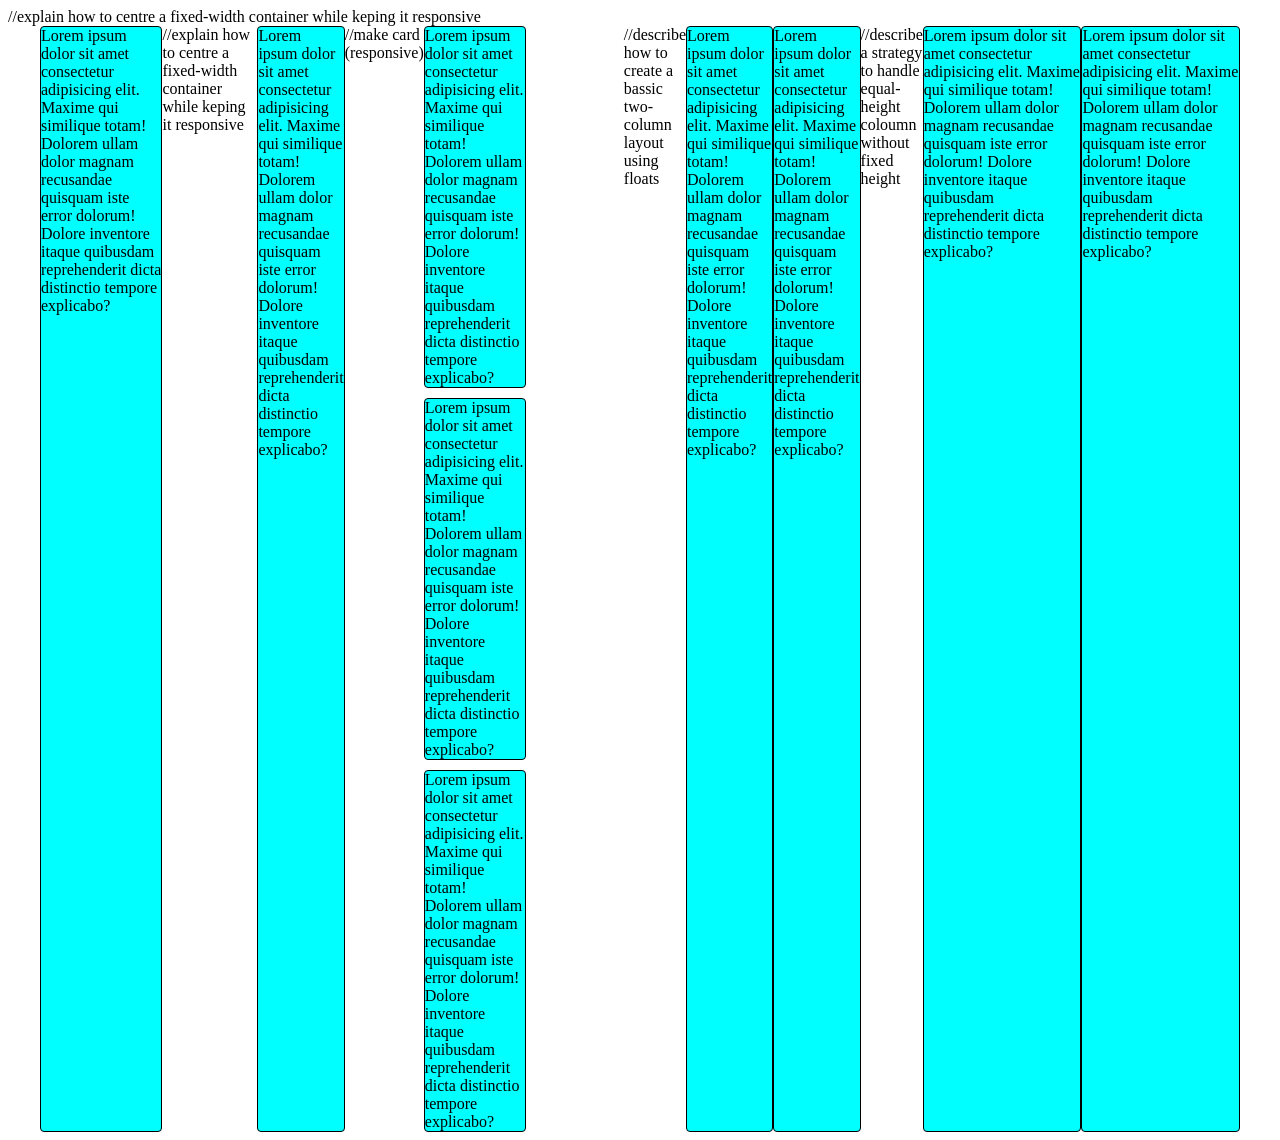
<file: assingnment.html>
<!DOCTYPE html>
<html lang="en">
<head>
  <link rel="stylesheet" href="assingnment.css">
  <meta charset="UTF-8">
  <meta name="viewport" content="width=device-width, initial-scale=1.0">
  <title>Document</title>
</head>
<body>
//explain how to centre a fixed-width container while keping it responsive

    <div class="card">
      <div class="tab">Lorem ipsum dolor sit amet consectetur adipisicing elit. Maxime qui similique totam! Dolorem ullam dolor magnam recusandae quisquam iste error dolorum! Dolore inventore itaque quibusdam reprehenderit dicta distinctio tempore explicabo?</div>
      
  </body>
//explain how to centre a fixed-width container while keping it responsive
<body>
    <div class="card">
      <div class="tab">Lorem ipsum dolor sit amet consectetur adipisicing elit. Maxime qui similique totam! Dolorem ullam dolor magnam recusandae quisquam iste error dolorum! Dolore inventore itaque quibusdam reprehenderit dicta distinctio tempore explicabo?</div>
      
  </body>

//make card (responsive)
<div class="card1">
      <div class="tab">Lorem ipsum dolor sit amet consectetur adipisicing elit. Maxime qui similique totam! Dolorem ullam dolor magnam recusandae quisquam iste error dolorum! Dolore inventore itaque quibusdam reprehenderit dicta distinctio tempore explicabo?</div>
      <div class="tab">Lorem ipsum dolor sit amet consectetur adipisicing elit. Maxime qui similique totam! Dolorem ullam dolor magnam recusandae quisquam iste error dolorum! Dolore inventore itaque quibusdam reprehenderit dicta distinctio tempore explicabo?</div>
      <div class="tab">Lorem ipsum dolor sit amet consectetur adipisicing elit. Maxime qui similique totam! Dolorem ullam dolor magnam recusandae quisquam iste error dolorum! Dolore inventore itaque quibusdam reprehenderit dicta distinctio tempore explicabo?</div>
    </div>

//describe how to create a bassic two-column layout using floats
<body>
    <div class="card">
      <div class="tab">Lorem ipsum dolor sit amet consectetur adipisicing elit. Maxime qui similique totam! Dolorem ullam dolor magnam recusandae quisquam iste error dolorum! Dolore inventore itaque quibusdam reprehenderit dicta distinctio tempore explicabo?</div>
            <div class="tab">Lorem ipsum dolor sit amet consectetur adipisicing elit. Maxime qui similique totam! Dolorem ullam dolor magnam recusandae quisquam iste error dolorum! Dolore inventore itaque quibusdam reprehenderit dicta distinctio tempore explicabo?</div>
     
  </body>


//describe a strategy to handle equal-height coloumn without fixed height
 <body>
    <div class="card">
      <div class="tab">Lorem ipsum dolor sit amet consectetur adipisicing elit. Maxime qui similique totam! Dolorem ullam dolor magnam recusandae quisquam iste error dolorum! Dolore inventore itaque quibusdam reprehenderit dicta distinctio tempore explicabo?</div>
            <div class="tab">Lorem ipsum dolor sit amet consectetur adipisicing elit. Maxime qui similique totam! Dolorem ullam dolor magnam recusandae quisquam iste error dolorum! Dolore inventore itaque quibusdam reprehenderit dicta distinctio tempore explicabo?</div>
     
  </body>

</body>
</html>
</file>
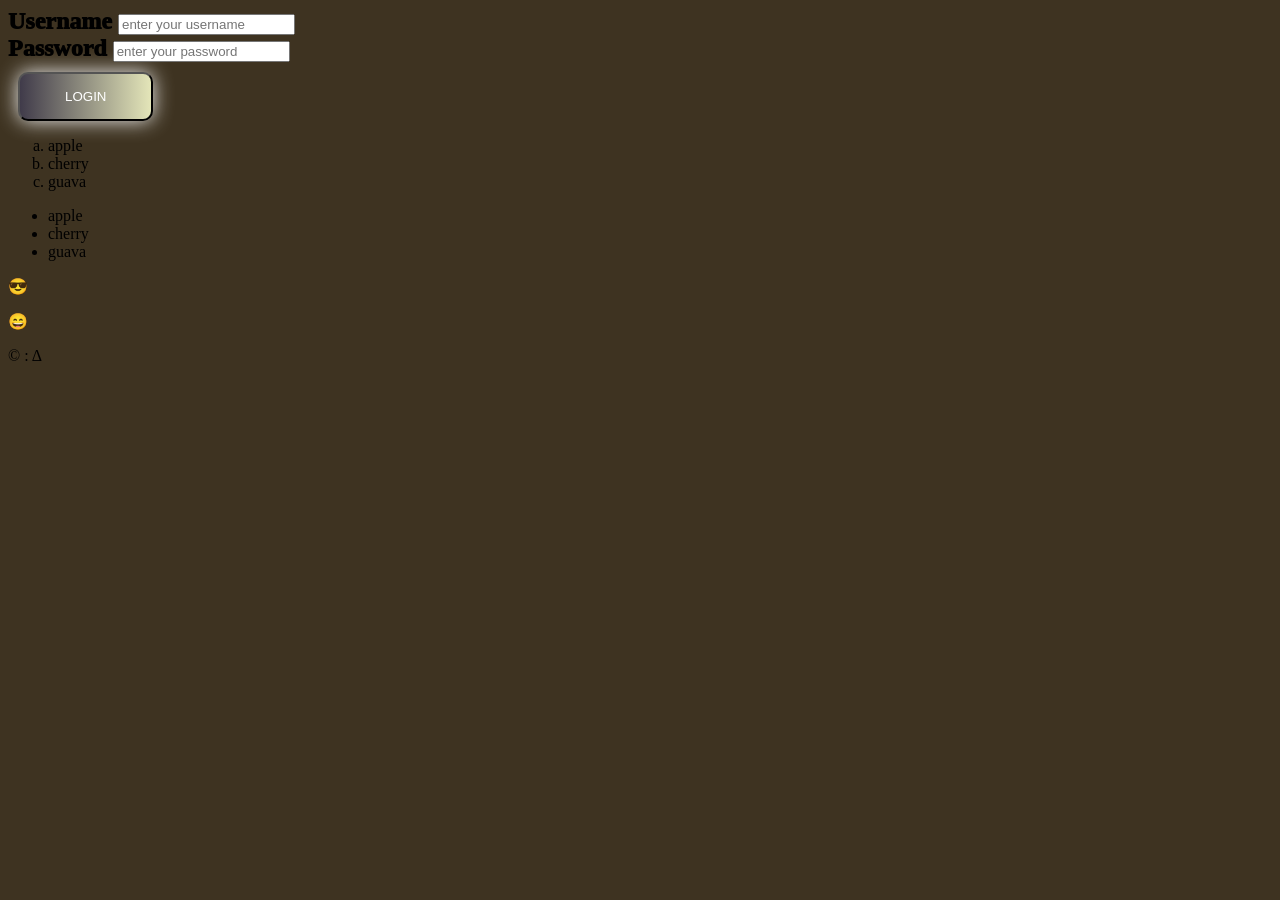
<file: index3.html>
<!DOCTYPE html>
<html lang="en">
<head>
    <link rel="stylesheet" href=""> <!-- for going OUT to IN in folder of html we use ctrl+space and going IN to OUT we use ../  in href-->
    <meta charset="UTF-8">
    <meta name="viewport" content="width=device-width, initial-scale=1.0">
    <title>Document</title>
    <style>
        body{
            background-color: rgb(62, 51, 33);
        }
        /* .btn1 {
            background-color: blue;
        } */

        

         .btn-grad {background-image: linear-gradient(to right, #403B4A 0%, #E7E9BB  51%, #403B4A  100%)}
         .btn-grad {
            margin: 10px;
            padding: 15px 45px;
            text-align: center;
            text-transform: uppercase;
            transition: 0.5s;
            background-size: 200% auto;
            color: white;            
            box-shadow: 0 0 20px #eee;
            border-radius: 10px;
            display: block;
          }

          .btn-grad:hover {
            background-position: right center; /* change the direction of the change here */
            color: #fff;
            text-decoration: none;
          }
         
         
    </style>
</head>
<body>
    <div>
        <form style="font-size: x-large; font-weight: 1000;">
            <label>Username</label>
            <input type="text" placeholder="enter your username"/>
            <br>
            <label>Password</label>
            <input type="password" placeholder="enter your password"/>
            <br>
            <button class= "btn-grad" id="btn" onclick="login(event)">Login</button>
        </form>
    </div>

    <list>
        <ol type="a">
        <li>apple</li>
        <li>cherry</li>
        <li>guava</li>
        </ol>
  
        <ul style="list-style-type: disc;">
        <li>apple</li>
        <li>cherry</li>
        <li>guava</li>
        </ul>
    </list>

    <p>&#x1F60E</p>
    <p>😄</p>
    <!-- hex address of anyemoji can also print and by emoji also -->
    <p>&copy : &#916 </p> <!-- &copy is used to symbolise copy right symbol -->
</body>
<script>
    function login(event) {
        event.preventDefault()

        const username = document.getElementById('username').value;
        const password = document.getElementById('password').value;

        const data = {username: username , password: password};
        console.log(data)
    }
</script>
</html>
</file>
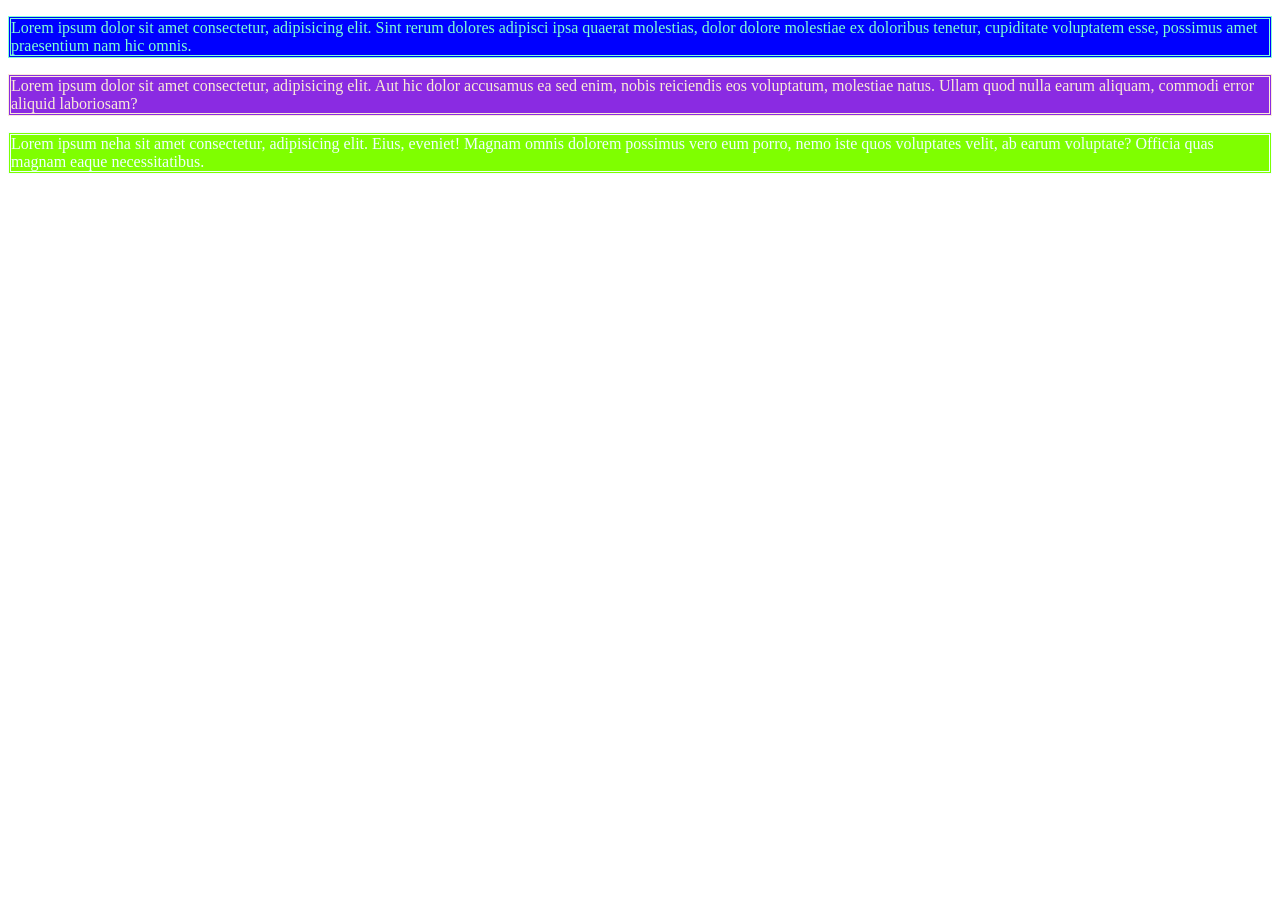
<file: index5.html>
<!DOCTYPE html>
<html lang="en">
  <head>
    <link rel="stylesheet" href="index1.css" />
    <meta charset="UTF-8" />
    <meta name="viewport" content="width=device-width, initial-scale=1.0" />
    <title>Document</title>
  </head>
  <body>
    <p class="p1">
      Lorem ipsum dolor sit amet consectetur, adipisicing elit. Sint rerum
      dolores adipisci ipsa quaerat molestias, dolor dolore molestiae ex
      doloribus tenetur, cupiditate voluptatem esse, possimus amet praesentium
      nam hic omnis.
    </p>
    <p class= "p2" id="h1">
      Lorem ipsum dolor sit amet consectetur, adipisicing elit. Aut hic dolor
      accusamus ea sed enim, nobis reiciendis eos voluptatum, molestiae natus.
      Ullam quod nulla earum aliquam, commodi error aliquid laboriosam?
    </p>
    <p class="p3">
    Lorem ipsum neha sit amet consectetur, adipisicing elit. Eius, eveniet!
    Magnam omnis dolorem possimus vero eum porro, nemo iste quos voluptates
    velit, ab earum voluptate? Officia quas magnam eaque necessitatibus.
    </p>
  </body>
</html>
</file>
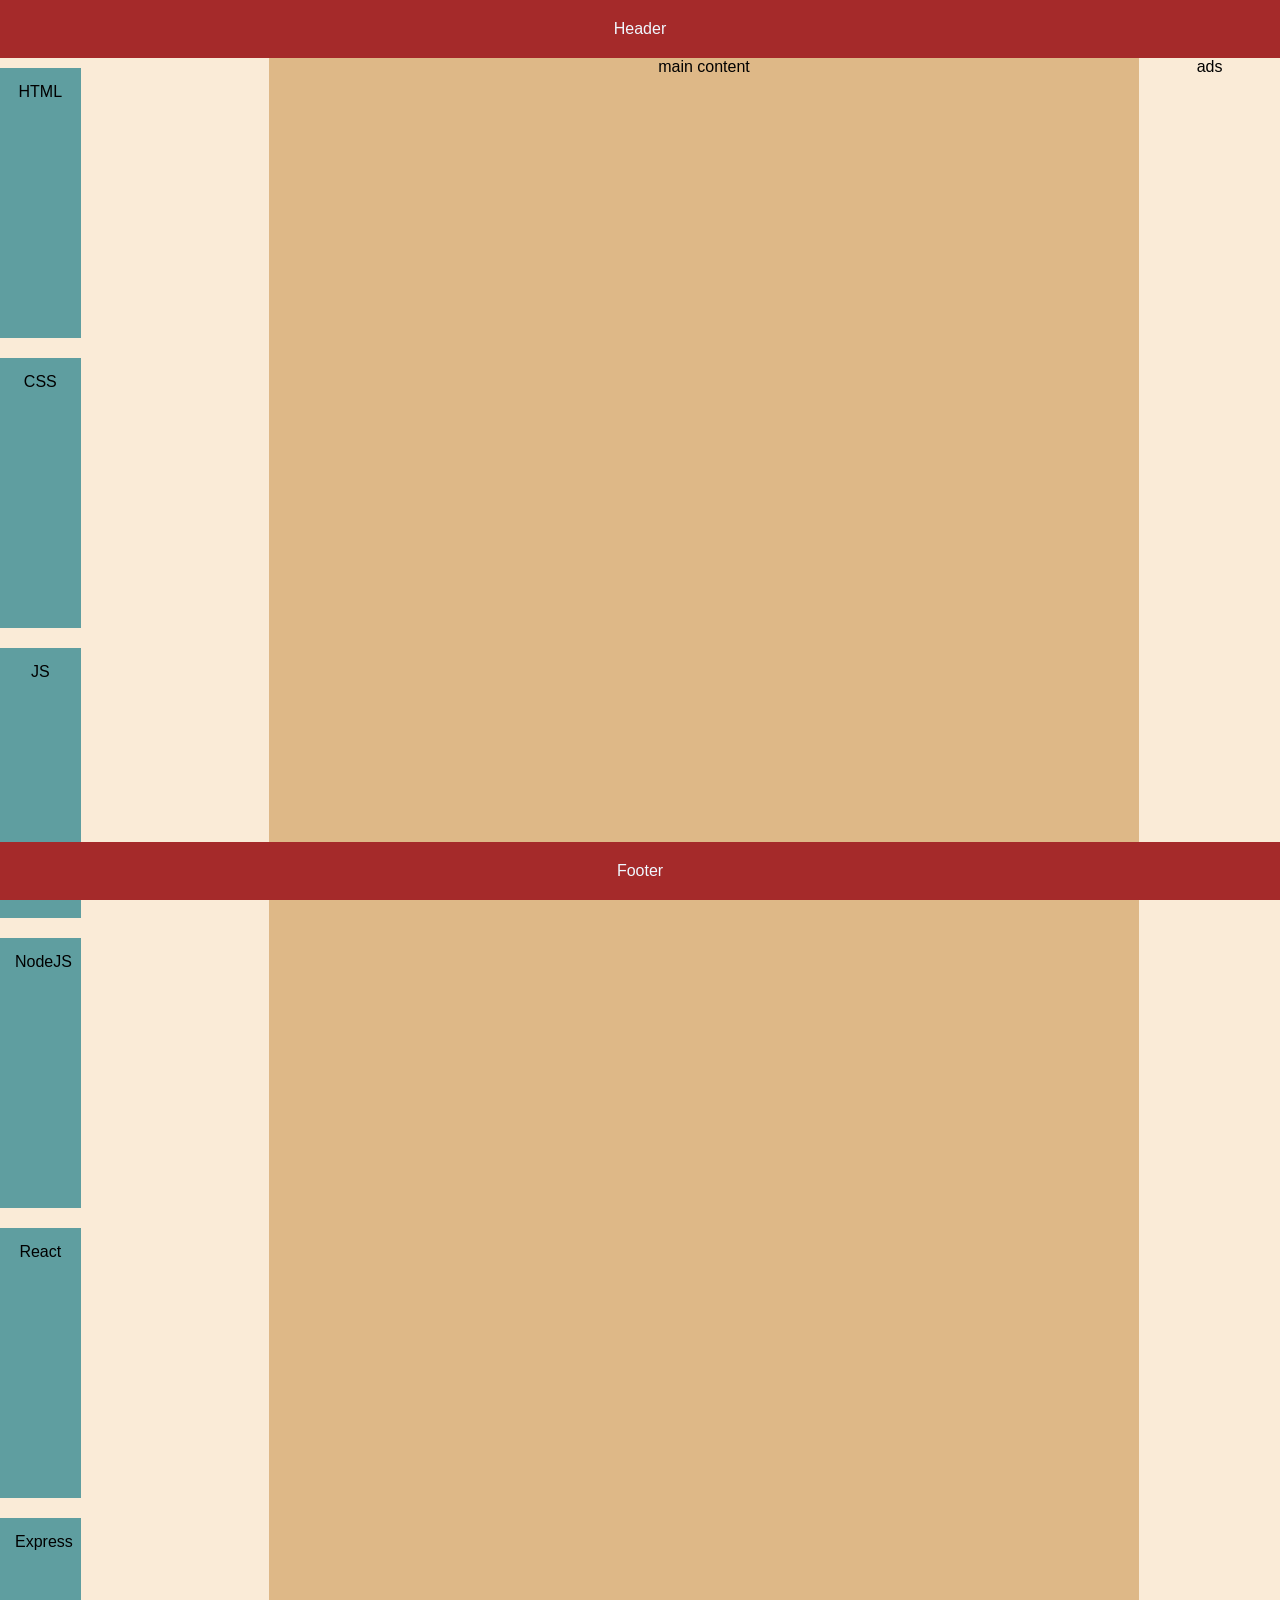
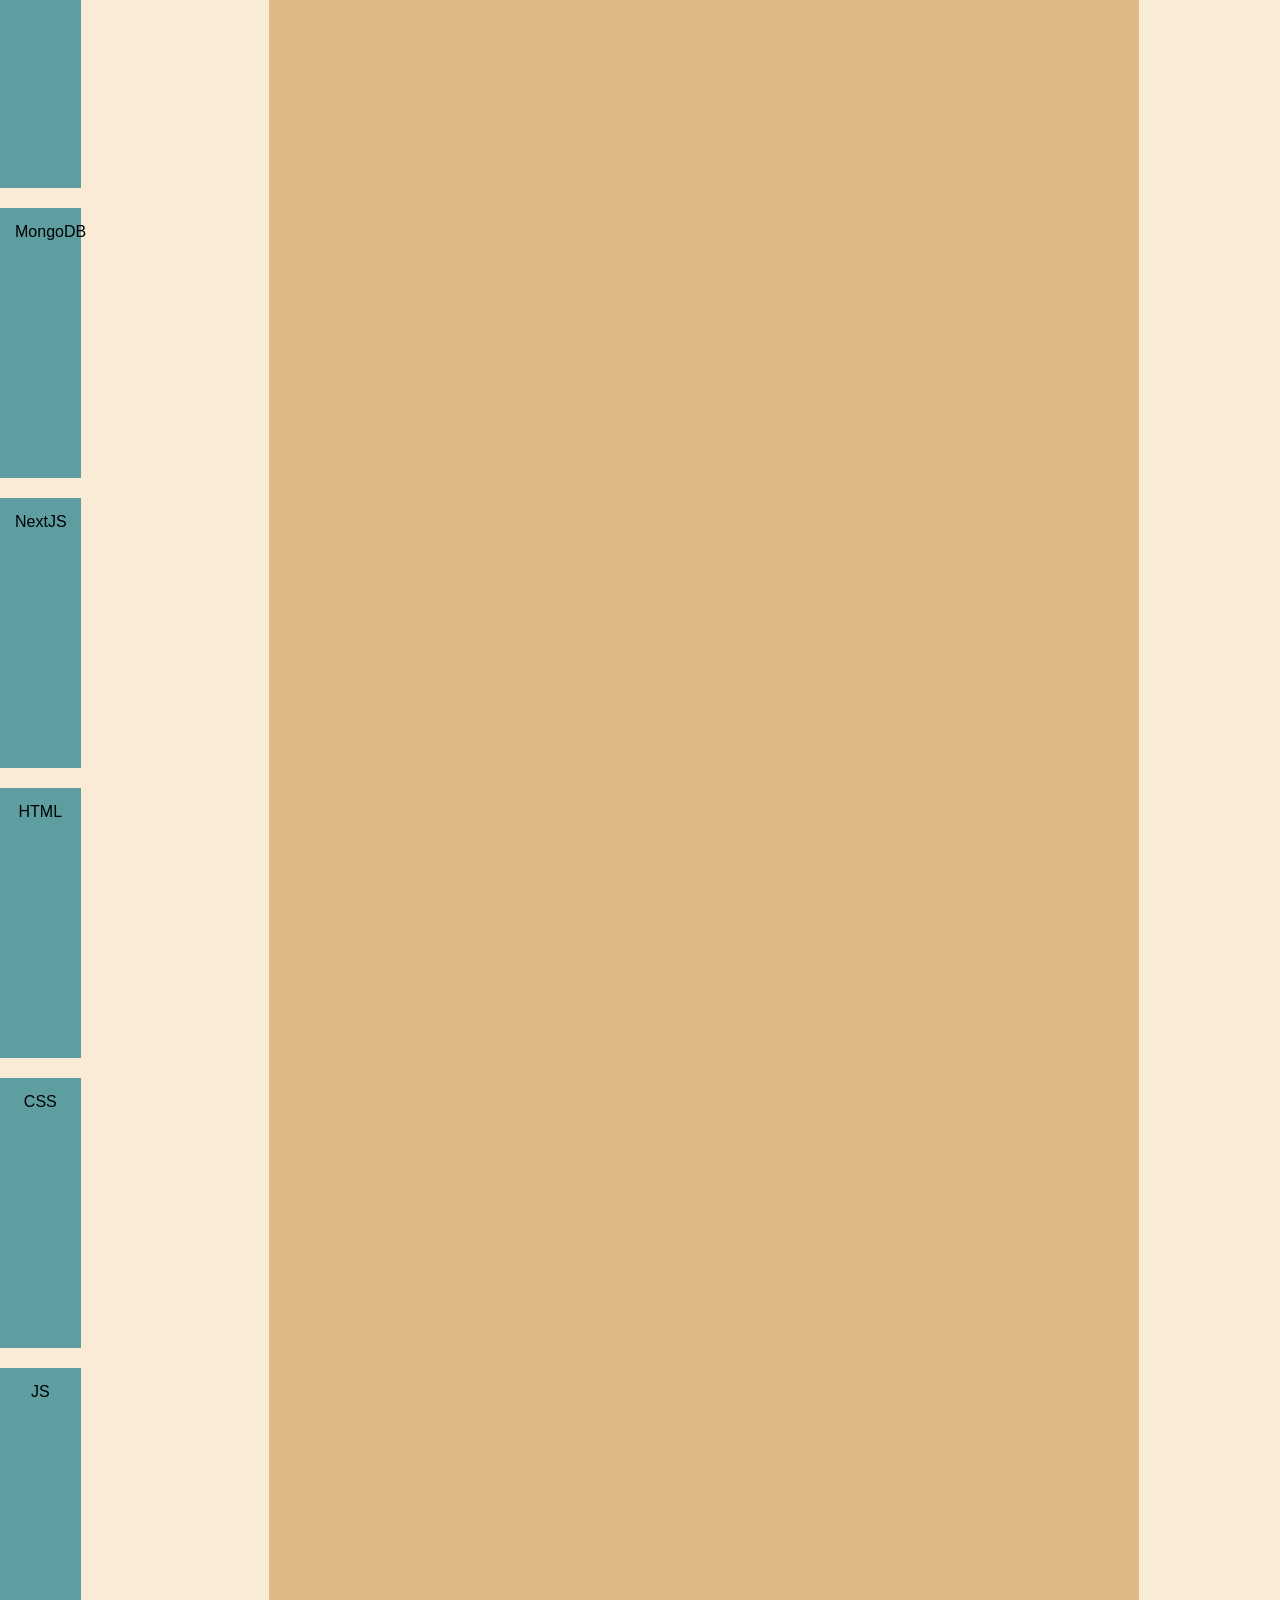
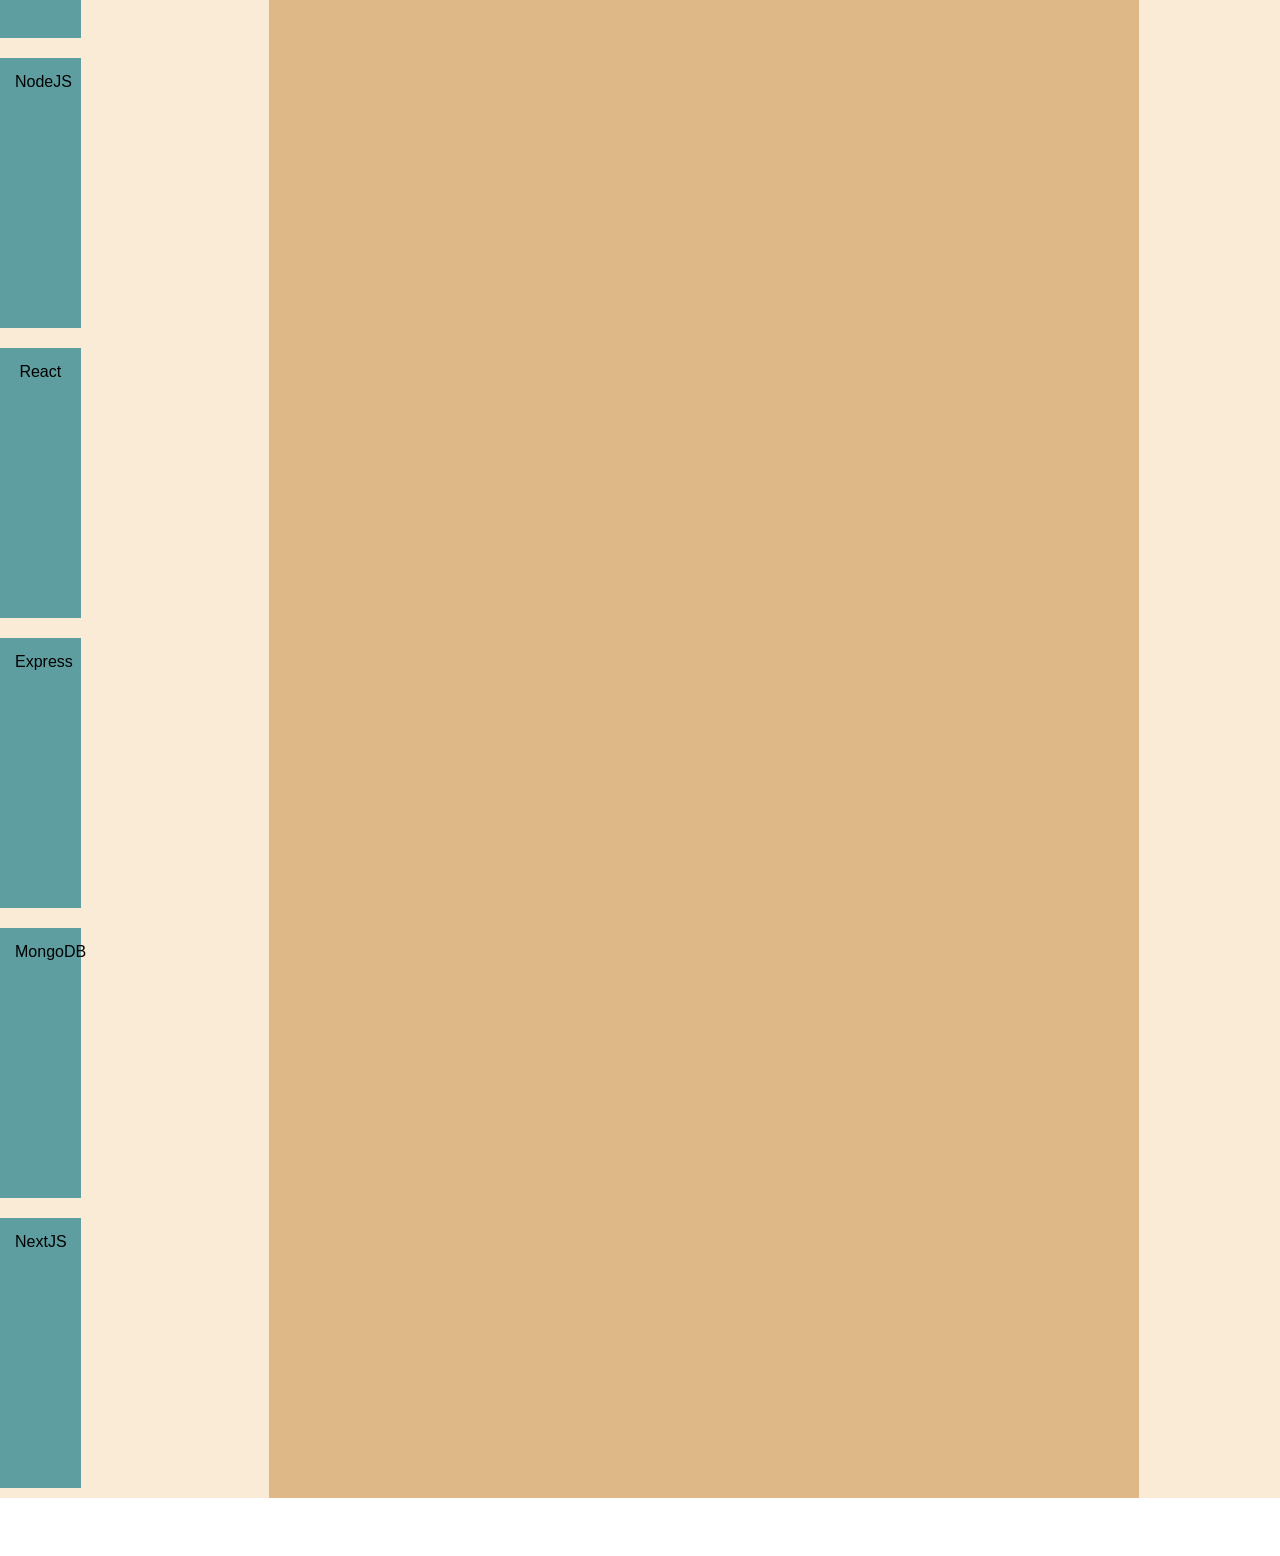
<file: layout.html>
<!DOCTYPE html>
<html lang="en">
<head>
    <link rel="stylesheet" href="layout.css">
    <meta charset="UTF-8">
    <meta name="viewport" content="width=device-width, initial-scale=1.0">
    <title>Document</title>
</head>
<body>
    <div class="header">Header</div>
    <div class="main">
        <div class="sidebar">
            <div class="tab">HTML</div>
            <div class="tab">CSS</div>
            <div class="tab">JS</div>
            <div class="tab">NodeJS</div>
            <div class="tab">React</div>
            <div class="tab">Express</div>
            <div class="tab">MongoDB</div>
            <div class="tab">NextJS</div>
            <div class="tab">HTML</div>
            <div class="tab">CSS</div>
            <div class="tab">JS</div>
            <div class="tab">NodeJS</div>
            <div class="tab">React</div>
            <div class="tab">Express</div>
            <div class="tab">MongoDB</div>
            <div class="tab">NextJS</div>
        </div>
        <div class="content">main content</div>
        <div class="ads">ads</div>
    </div>
    <div class="footer">Footer</div>
</body>
</html>
</file>
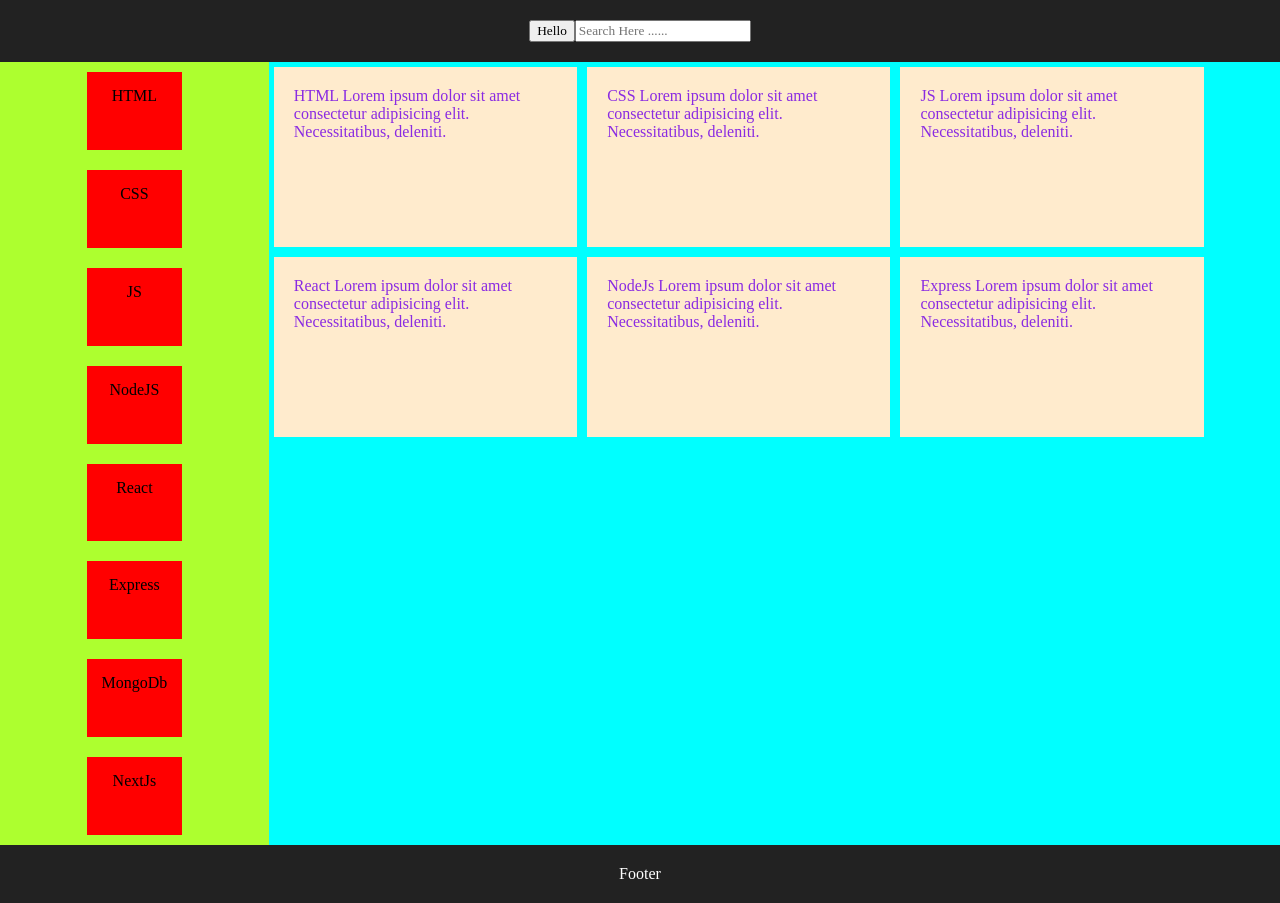
<file: layout1.html>
<!doctype html>
<html lang="en">
  <head>
    <link rel="stylesheet" href="layout1.css" />
    <meta charset="UTF-8" />
    <meta name="viewport" content="width=device-width, initial-scale=1.0" />
    <title>Document</title>
  </head>
  <body>
    <div class="header">
        <div>
            <button>Hello</button>
        </div>
        <div>
            <input onfocus="show()" type="text" placeholder="Search Here ......" />
            <br>
            <span id="show"></span>
        </div>
    </div>
    <div class="main">
      <div class="sidebar">
        <div class="tab">HTML</div>
        <div class="tab">CSS</div>
        <div class="tab">JS</div>
        <div class="tab">NodeJS</div>
        <div class="tab">React</div>
        <div class="tab">Express</div>
        <div class="tab">MongoDb</div>
        <div class="tab">NextJs</div>
      </div>
      <div class="content">
        <div class="cards">
        <div class="card">HTML Lorem ipsum dolor sit amet consectetur adipisicing elit. Necessitatibus, deleniti.</div>
        <div class="card">CSS Lorem ipsum dolor sit amet consectetur adipisicing elit. Necessitatibus, deleniti.</div>
        <div class="card">JS Lorem ipsum dolor sit amet consectetur adipisicing elit. Necessitatibus, deleniti.</div>
        <div class="card">React Lorem ipsum dolor sit amet consectetur adipisicing elit. Necessitatibus, deleniti.</div>
        <div class="card">NodeJs Lorem ipsum dolor sit amet consectetur adipisicing elit. Necessitatibus, deleniti.</div>
        <div class="card">Express Lorem ipsum dolor sit amet consectetur adipisicing elit. Necessitatibus, deleniti.</div>

</div>
      </div>
    </div>
    <div class="footer">Footer</div>
  </body>
  <script>
    function show() {
        document.getElementById('show').innerHTML = 'Search Here'
    }
  </script>
</html>
</file>
<file: assingnment.css>
.card{
 max-width: 1200px;
 margin: 0 auto;
}
.tab{
  background-color: aqua;
  border: 1px solid;
  border-radius: 4px;
}

.card1{
  display: grid;
  grid-template-columns: repeat(auto-fit,minmax(200px , 1fr));
  gap:10px;
}
.tab{
  background-color: aqua;
  border: 1px solid;
  border-radius: 4px;
}

.tab{
  background-color: aqua;
  width: 50%;
  float: left;

}
.card{
clear: both;
}

  .tab{
  background-color: aqua;
 
}
.card{
display: flex;
align-items: stretch;
}
</file>
<file: index1.css>
p {
    background-color: rgb(114, 72, 106);
    border: 2px dark black;
    border-style: double;
}
.p1 {
    background-color: blue;
    color: aquamarine;
}
.p2 {
    background-color: brown;
    color: blue;
}
.p3 {
    background-color: chartreuse;
    color: azure;
}
#h1 {
    background-color: blueviolet;
    color:antiquewhite;
}
</file>
<file: layout.css>
* {
    margin: 0;
    font-family: 'Trebuchet MS', 'Lucida Sans Unicode', 'Lucida Grande', 'Lucida Sans', Arial, sans-serif;
    box-sizing: border-box;
    overflow: visible; 
    scroll-behavior: smooth;
}

.header{
    background-color: brown;
    color: aliceblue;
    padding: 20px;
    display: flex;
    justify-content: center;
    position: sticky;
    top: 0;
}

.footer{
    background-color: brown;
    color: aliceblue;
    padding: 20px;
    display: flex;
    justify-content: center;
    position: sticky;
    bottom: 0;
}

.main {
    display: flex;
    min-height: calc(100vh - 117px);
    background-color: burlywood;
}
.sidebar {
    width: 21%;
    background-color: antiquewhite;
    display: grid;
}
.tab {
    margin: 10px 0px;
    padding: 15px;
    height: 30vh;
    width: 30%;
    background-color: cadetblue;
    text-align: center;
    cursor: pointer;
}
.tab:hover {
    background-color: antiquewhite;
}
.content {
    width: 68%;
    display: flex;
    justify-content: center;
}
.ads {
    width: 11%;
    background-color: antiquewhite;
    text-align: center;
}
</file>
<file: layout1.css>
* {
    margin: 0;
    font-family: 'Times New Roman', Times, serif;
    box-sizing: border-box;
    overflow: visible;
    scroll-behavior: smooth;
}

.header {
    background-color: #222;
    color: white;
    padding: 20px;
    display: flex;
    justify-content: center;
    position: sticky;
    top: 0;
}

.footer {
    background-color: #222;
    color: white;
    padding: 20px;
    display: flex;
    justify-content: center;
}
.main {
    display: flex;
    min-height: calc(100vh - 117px);
    background-color: aqua;
}

.sidebar {
    width: 21%;
    background-color: greenyellow;
    display: grid;
    justify-content: center;
    /* text-align: center; */
}

.tab {
    margin: 10px 0px;
    padding: 15px;
    width: 100%;
    background-color: red;  
    text-align: center;
    cursor: pointer;
}
.tab:hover {
    background-color: greenyellow;
}

.content {
    width: 79%;
}

.cards {
    display: flex;
    flex-wrap: wrap;
}

.card {
    margin: 5px;
    padding: 20px;
    height: 20vh;
    width: 30%;
    background-color: blanchedalmond;
    color: blueviolet;
    
}
input:focus {
    background-color: aqua;
}

button:focus {
    background-color: red;
}
</file>
